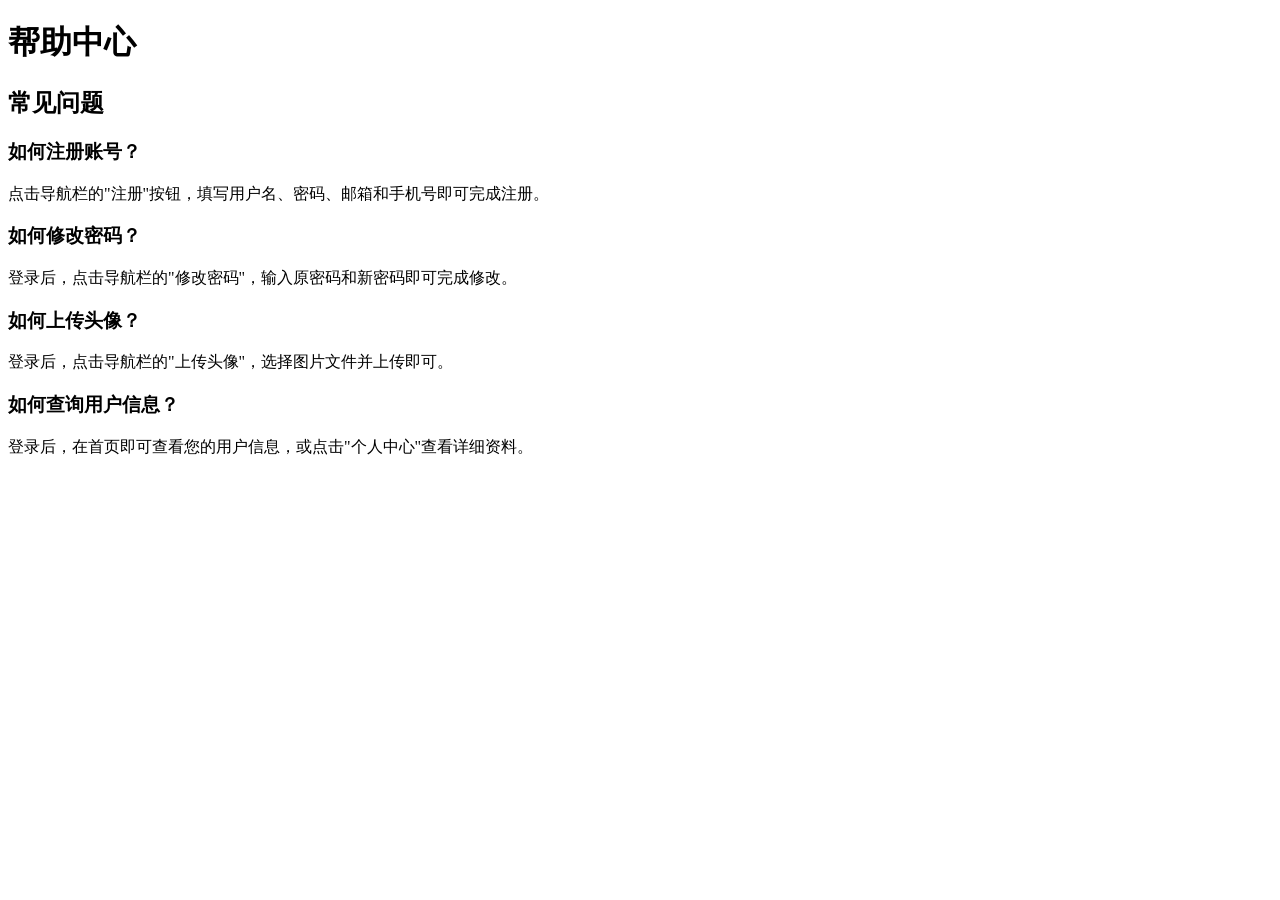
<file: pages/help.html>
<!DOCTYPE html>
<html lang="zh-CN">
<head>
    <meta charset="UTF-8">
    <title>帮助中心</title>
</head>
<body>
    <h1>帮助中心</h1>
    <div class="help-section">
        <h2>常见问题</h2>
        <div class="faq-item">
            <h3>如何注册账号？</h3>
            <p>点击导航栏的"注册"按钮，填写用户名、密码、邮箱和手机号即可完成注册。</p>
        </div>
        <div class="faq-item">
            <h3>如何修改密码？</h3>
            <p>登录后，点击导航栏的"修改密码"，输入原密码和新密码即可完成修改。</p>
        </div>
        <div class="faq-item">
            <h3>如何上传头像？</h3>
            <p>登录后，点击导航栏的"上传头像"，选择图片文件并上传即可。</p>
        </div>
        <div class="faq-item">
            <h3>如何查询用户信息？</h3>
            <p>登录后，在首页即可查看您的用户信息，或点击"个人中心"查看详细资料。</p>
        </div>
    </div>
</body>
</html>
</file>
